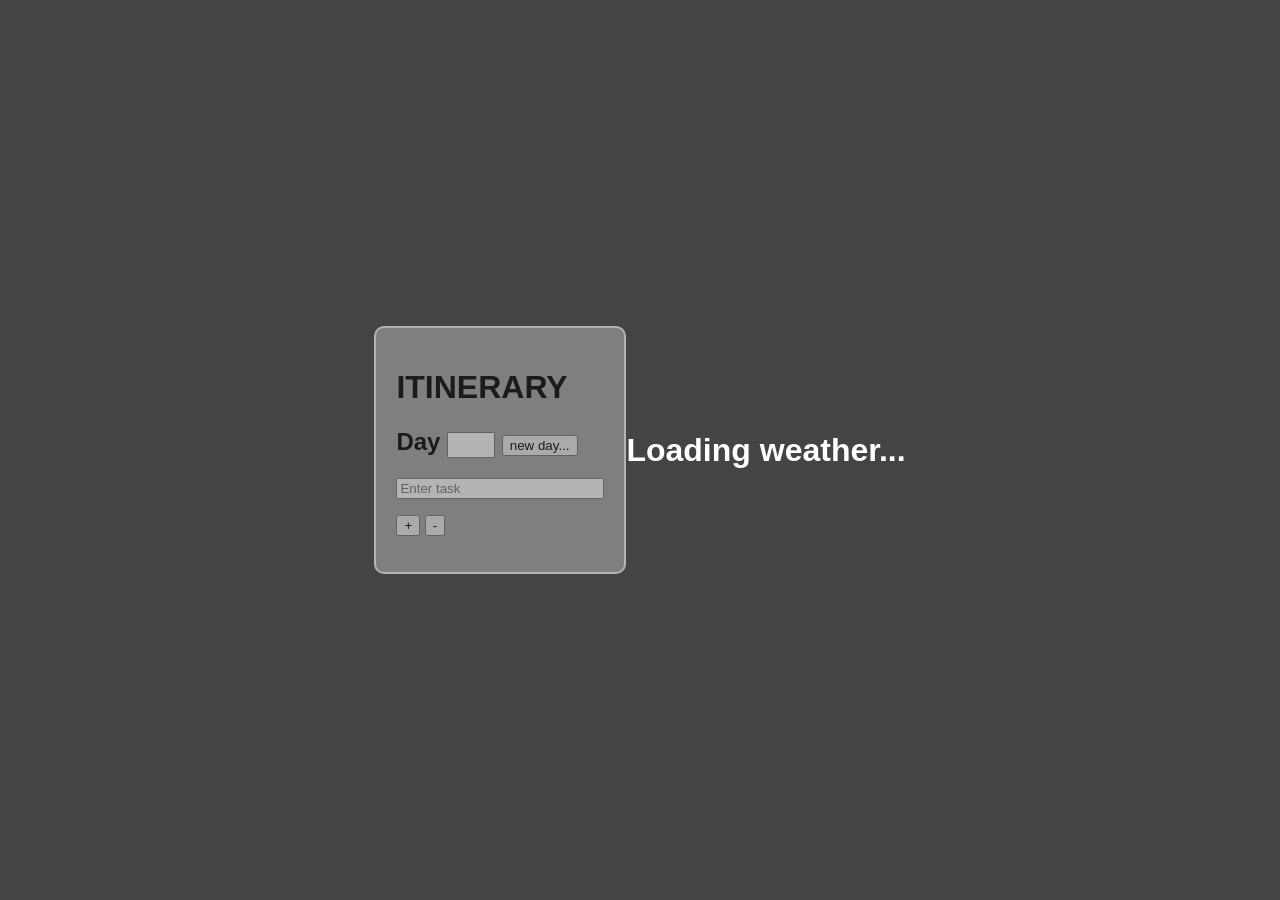
<file: index.html>
<!DOCTYPE html>
<html>
<head>
    <link rel="stylesheet" href="style.css">
  <meta charset="UTF-8">
  <title>Weather Background</title>
  <style>
   
  </style>
</head>
<body>
<div class="itinerary" style="color: black;">
    <h1>ITINERARY</h1>
    <div class="day">
        <h2>Day <input type="number" style="width: 30px; height: 20px;"> 
          <button onclick="addday()">new day...</button></h2>
       
     <input type="task" style="width: 200px;" placeholder="Enter task" >
    <p><button onclick="addTask()">+</button>
     <button onclick="removeTask()">-</button><p>
    </div> 
    </div>


  <h1 id="info">Loading weather...</h1>

  <script>
    function getWeatherClass(code, isDay) {
      if (!isDay && code <= 3) return "night";
      if (code === 0) return "clear";
      if (code <= 48) return "cloudy";
      if (code <= 67 || (code >= 80 && code <= 82)) return "rain";
      if (code <= 77 || code === 85 || code === 86) return "snow";
      if (code >= 95) return "storm";
     
    }

    async function loadWeather(lat, lon) {
      const url = `https://api.open-meteo.com/v1/forecast?latitude=${lat}&longitude=${lon}&current=temperature_2m,weather_code,is_day`;
      const res = await fetch(url);
      const data = await res.json();
      const { temperature_2m, weather_code, is_day } = data.current;

      document.body.className = getWeatherClass(weather_code, is_day);
      document.getElementById("info").textContent = `${temperature_2m}°C`;
    }

    navigator.geolocation.getCurrentPosition(
      pos => loadWeather(pos.coords.latitude, pos.coords.longitude),
      () => loadWeather(22.59, 88.31) // fallback location if user says no
    );
  </script>

  <script>
    function addday() {
      const dayDiv = document.createElement("div");
      dayDiv.className = "day";
      dayDiv.innerHTML = `
        <h2>Day <input type="number" style="width: 30px; height: 20px;"> 
          <button onclick="addday()">new day...</button></h2>
        <input type="task" style="width: 200px;" placeholder="Enter task" >
        <p><button onclick="addTask()">+</button>
         <button onclick="removeTask()">-</button><p>
      `;
      document.querySelector(".itinerary").appendChild(dayDiv);
    }

    function addTask() {
  const taskInput = document.createElement("input");
  taskInput.type = "text";
  taskInput.className = "task";
  taskInput.style.width = "200px";
  taskInput.placeholder = "Enter task";
  document.querySelector(".day").appendChild(taskInput);
}

function removeTask() {
  const tasks = document.querySelectorAll(".day .task");
  if (tasks.length > 0) {
    tasks[tasks.length - 1].remove();
  }
}
  </script>

  <script>
  const KEY = 'itinerary';

  // ---------- build UI ----------
  function createDay(dayNum = '', tasks = ['']) {
    const dayDiv = document.createElement('div');
    dayDiv.className = 'day';
    dayDiv.innerHTML = `
      <h2>Day <input type="number" class="daynum" style="width: 40px; height: 20px;">
        <button onclick="addday()">new day...</button></h2>
      <div class="tasks"></div>
      <p><button onclick="addTask(this)">+</button>
         <button onclick="removeTask(this)">-</button></p>
    `;
    dayDiv.querySelector('.daynum').value = dayNum;
    tasks.forEach(t => addTaskTo(dayDiv, t));
    return dayDiv;
  }

  function addTaskTo(dayDiv, text = '') {
    const input = document.createElement('input');
    input.type = 'text';
    input.className = 'task';
    input.style.width = '200px';
    input.style.display = 'block';
    input.placeholder = 'Enter task';
    input.value = text;
    dayDiv.querySelector('.tasks').appendChild(input);
  }

  function addday() {
    document.querySelector('.itinerary').appendChild(createDay());
    save();
  }

  function addTask(btn) {
    addTaskTo(btn.closest('.day'));
    save();
  }

  function removeTask(btn) {
    const tasks = btn.closest('.day').querySelectorAll('.task');
    if (tasks.length > 0) tasks[tasks.length - 1].remove();
    save();
  }

  // ---------- save / load ----------
  function save() {
    const data = [...document.querySelectorAll('.day')].map(day => ({
      day: day.querySelector('.daynum').value,
      tasks: [...day.querySelectorAll('.task')].map(t => t.value)
    }));
    try {
      localStorage.setItem(KEY, JSON.stringify(data));
    } catch (e) {
      console.error('Could not save', e);
    }
  }

  function load() {
    let data = [];
    try {
      data = JSON.parse(localStorage.getItem(KEY) || '[]');
    } catch (e) {}

    const container = document.querySelector('.itinerary');
    container.querySelectorAll('.day').forEach(d => d.remove()); // clear starter day

    if (data.length === 0) data = [{ day: '', tasks: [''] }];
    data.forEach(d => container.appendChild(createDay(d.day, d.tasks)));
  }

  // save whenever the user types in any field
  document.querySelector('.itinerary').addEventListener('input', save);

  load();
</script>

    
    </body>
    
    
</html>
</file>
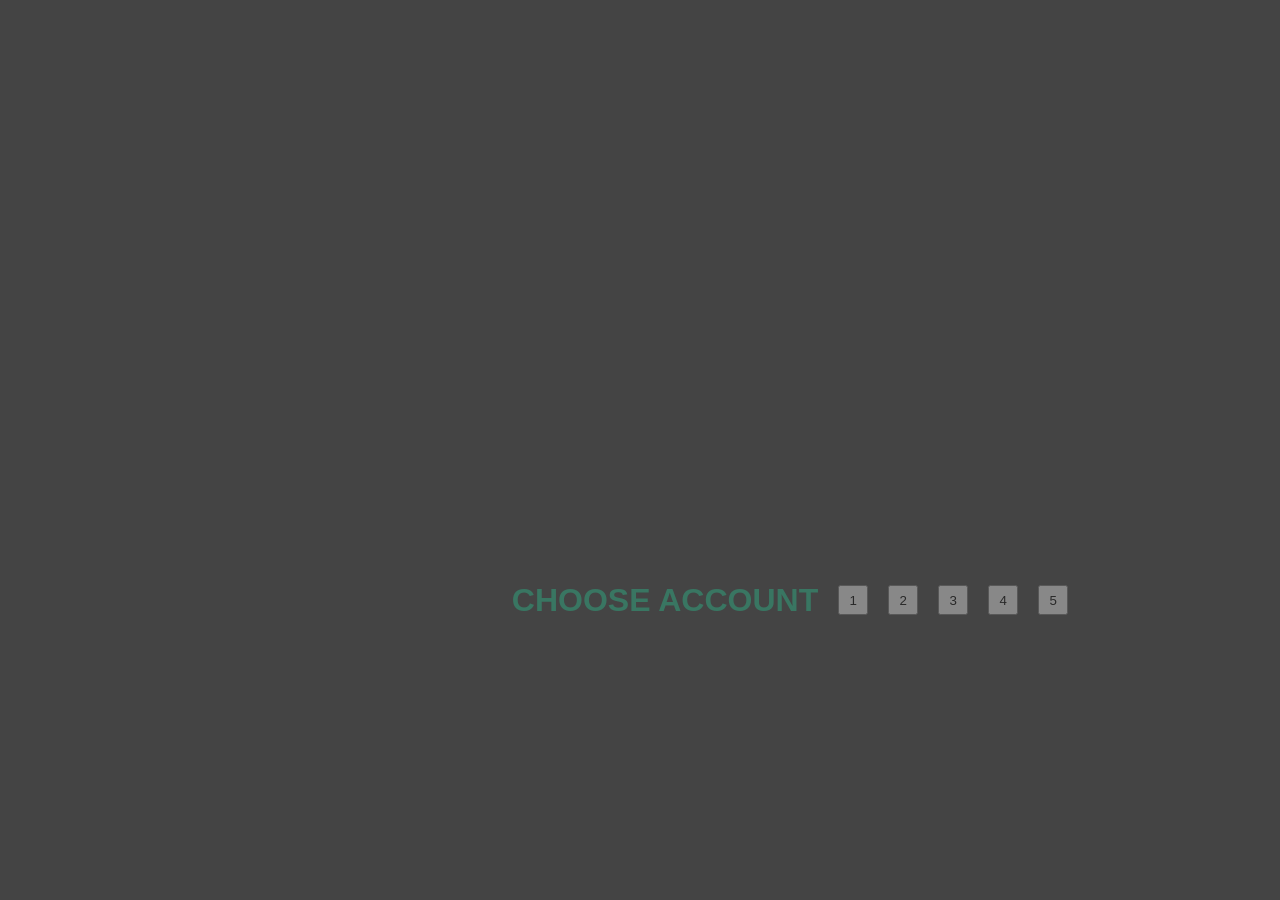
<file: open.html>
<!DOCTYPE html>
<html lang="en">
    <link rel="stylesheet" href="style.css">
<head>
    <meta charset="UTF-8">
    <meta name="viewport" content="width=device-width, initial-scale=1.0">
    <title>Document</title>
</head>
<body>
<style>
.body{
    background-size: cover;
     background: radial-gradient(circle, #232d18, #360902);;
}

    .selector{
        color: rgb(57, 118, 98);
       
        display: inline-flex;
        margin-top: 300px;
        margin-left: 300px;
    }
  .but{
    display: inline-block;
    width: 30px;
    height: 30px;
    margin-top: 25px;
    margin-left: 20px;
    color:rgb(40, 81, 67);
    opacity: 0.4;

   
  }

    </style>


    <div class="selector">
    <h1>CHOOSE ACCOUNT</h1>
    <button class="but" onclick="pghtml1()" style="color:black">1</button>
    <button class="but" onclick="pghtml2()"style="color:black">2</button>
    <button class="but" onclick="pghtml3()"style="color:black">3</button>
    <button class="but" onclick="pghtml4()"style="color:black">4</button>
    <button class="but" onclick="pghtml5()"style="color:black">5</button>
    </div>
</body>
</html>
</file>
<file: style.css>
body {
      margin: 0;
      min-height: 100vh;
      font-family: sans-serif;
      color: white;
      display: flex;
      align-items: center;
      justify-content: center;
      background: #444;
      transition: background 1s;
    }
    body.clear  { background: linear-gradient(#4facfe, #00f2fe); }
    body.cloudy { background: linear-gradient(#757f9a, #d7dde8); }
    body.rain   { background: linear-gradient(#373b44, #4286f4); }
    body.snow   { background: linear-gradient(#e6dada, #274046); }
    body.storm  { background: linear-gradient(#0f2027, #2c5364); }
    body.night  { background: linear-gradient(#0f0c29, #302b63); }

.itinerary {
    background-color: #a8a7a7;
    left: 0px;
    border: 2px solid #fffefe;
    opacity:0.6;
    padding: 20px;
    border-radius: 10px;
    max-width: 600px;
    justify-content: left;
   
   
   
}

.info{
    color: white;
    margin-left: 500px;
}
</file>
